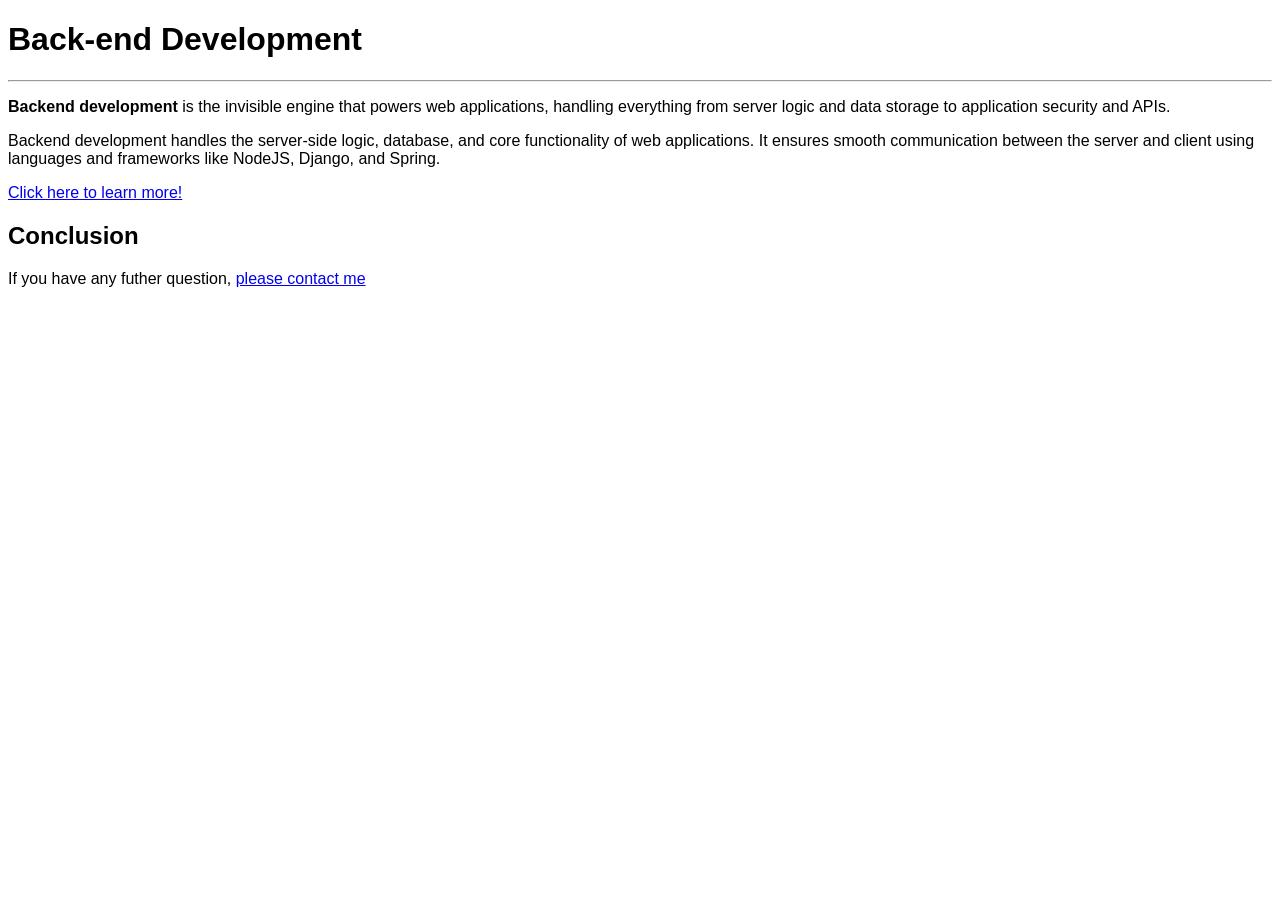
<file: EX1/index.html>
<!-- Write your code here -->
 <!DOCTYPE html>
 <html lang="en">
 <head>
    <meta charset="UTF-8">
    <meta name="viewport" content="width=device-width, initial-scale=1.0">
    <title>Blog</title>
 </head>
 <body style="font-family: 'Segoe UI', Tahoma, Geneva, Verdana, sans-serif;">
    <h1>Back-end Development</h1>
    <hr>
    <p><b>Backend development</b> is the invisible engine that powers web applications, handling everything from server logic and data
    storage to application security and APIs.</p>
    <p>Backend development handles the server-side logic, database, and core functionality of web applications. It ensures
   smooth communication between the server and client using languages and frameworks like NodeJS, Django, and Spring.</p>
    <a href="https://www.geeksforgeeks.org/blogs/backend-development/" target="_blank">Click here to learn more!</a>
    <h2>Conclusion</h2>
    <p>If you have any futher question, 
        <a href="mailto:sokpiseth.kong@student.cadt.edu.kh">please contact me</a>
    </p>

 </body>
 </html>
</file>
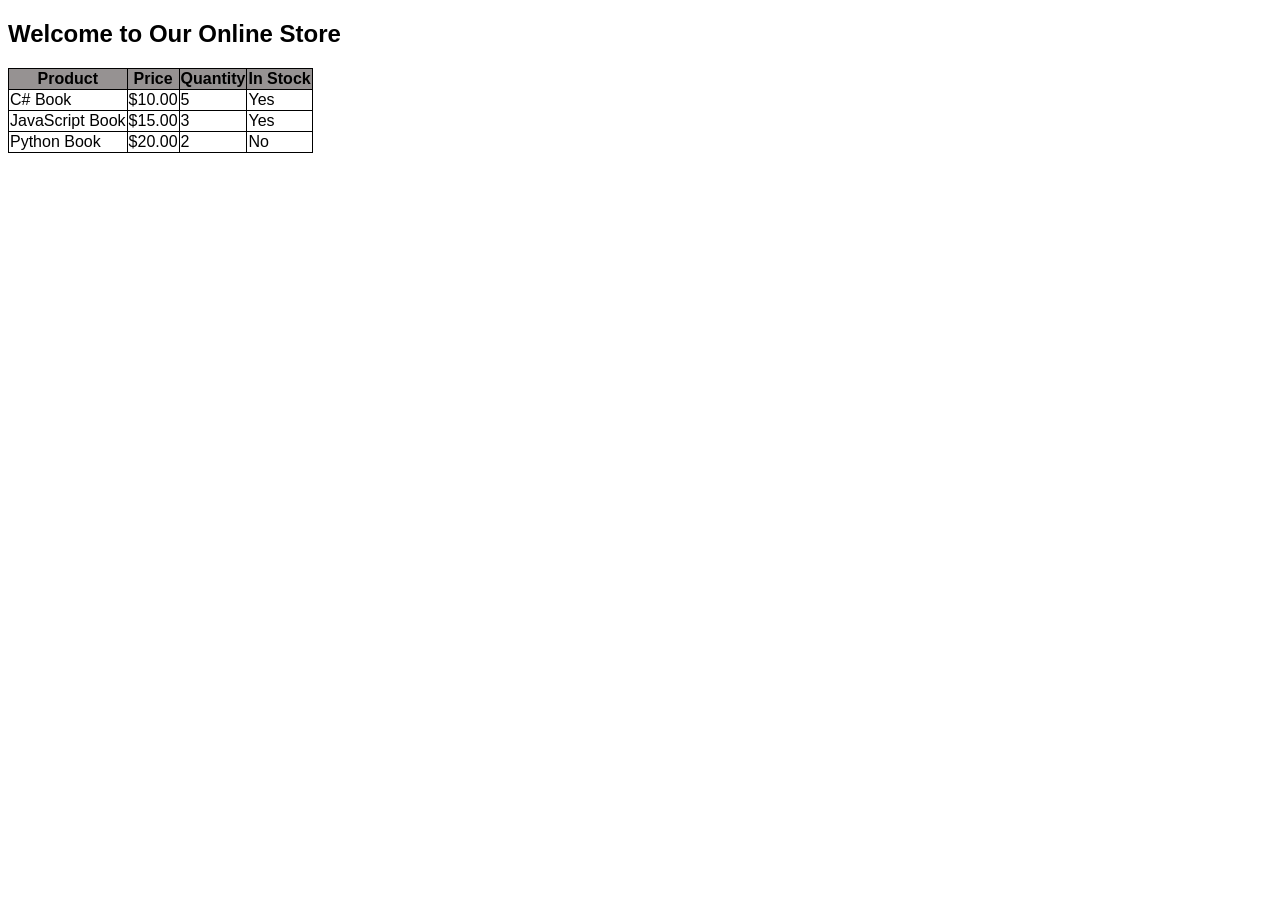
<file: EX4/index.html>
<!-- Write your code here -->
 <!DOCTYPE html>
 <html lang="en">
 <head>
    <meta charset="UTF-8">
    <meta name="viewport" content="width=device-width, initial-scale=1.0">
    <link rel="stylesheet" href="styles.css">
    <title>Online Store</title>
 </head>
 <body>
    <div>
    <h2>Welcome to Our Online Store</h2>
    <table>
        <tr>
            <th>Product</th>
            <th>Price</th>
            <th>Quantity</th>
            <th>In Stock</th>
        </tr>
        <tr>
            <td>C# Book</td>
            <td>$10.00</td>
            <td>5</td>
            <td>Yes</td>
        </tr>
        <tr>
            <td>JavaScript Book</td>
            <td>$15.00</td>
            <td>3</td>
            <td>Yes</td>
        </tr>
        <tr>
            <td>Python Book</td>
            <td>$20.00</td>
            <td>2</td>
            <td>No</td>
        </tr>
    </table>
    
    </div>
 </body>
 </html>
</file>
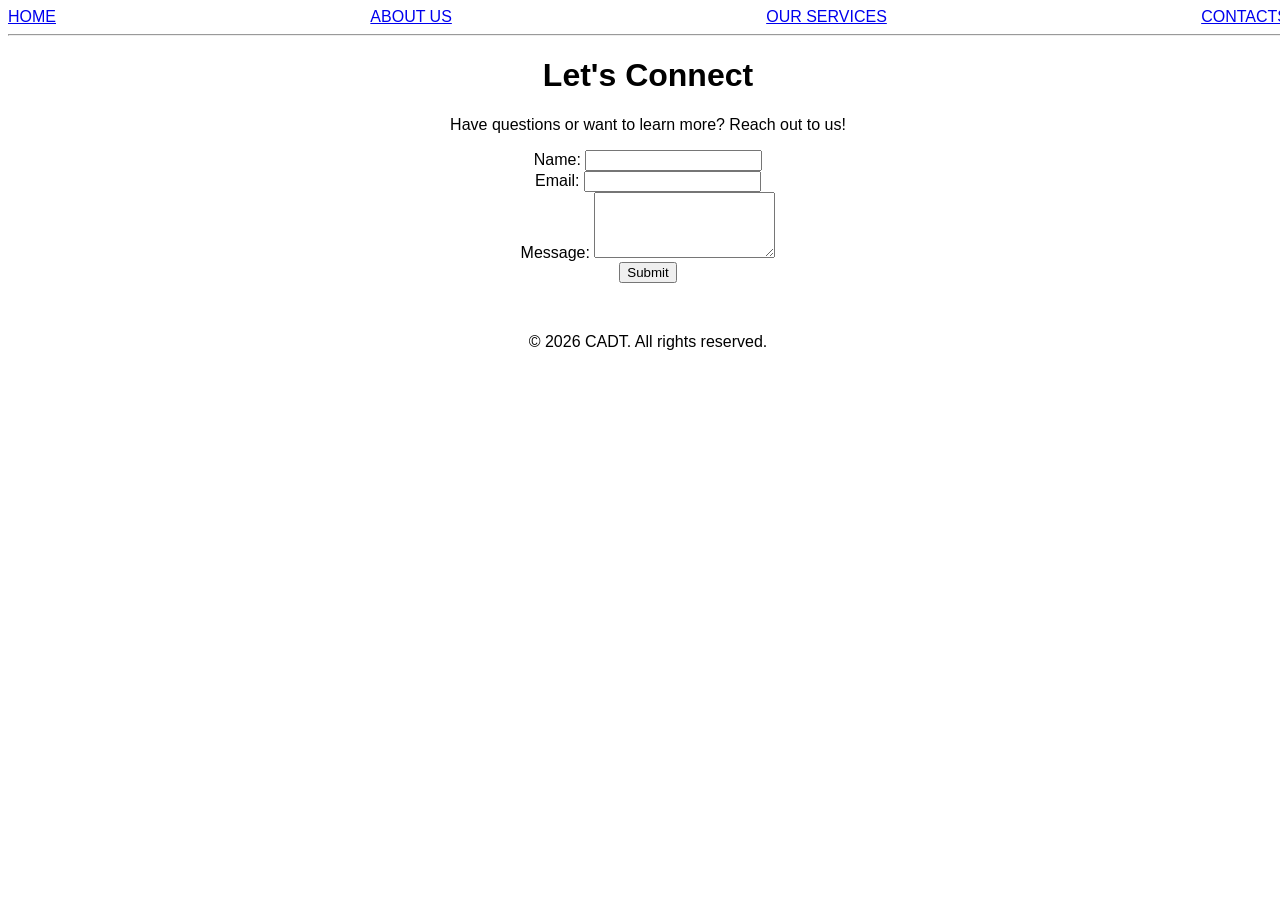
<file: EX3/contact.html>
<!-- Write your code here -->
<!DOCTYPE html>
<html lang="en">

<head>
    <meta charset="UTF-8">
    <meta name="viewport" content="width=device-width, initial-scale=1.0">
    <link rel="stylesheet" href="./styles.css">
    <title>About Us</title>
</head>

<body>
    <nav>
        <a href="./home.html">HOME</a>
        <a href="./about.html">ABOUT US</a>
        <a href="./server.html">OUR SERVICES</a>
        <a href="./contact.html">CONTACTS</a>
    </nav>
    <hr>
    <div class="hero">
        <h1>Let's Connect</h1>
        <p>Have questions or want to learn more? Reach out to us!</p>
    </div>
    <div class="contact">
            <label for="name">Name:</label>
            <input type="text" id="name" name="name" required>
            <br>
            <label for="email">Email:</label>
            <input type="email" id="email" name="email" required>
            <br>
            <label for="message">Message:</label>
            <textarea id="message" name="message" rows="4" required></textarea>
            <br>
            <button type="submit">Submit</button>
    </div>

    <footer>
        <p>&copy; 2026 CADT. All rights reserved.</p>
    </footer>
</body>

</html>
</file>
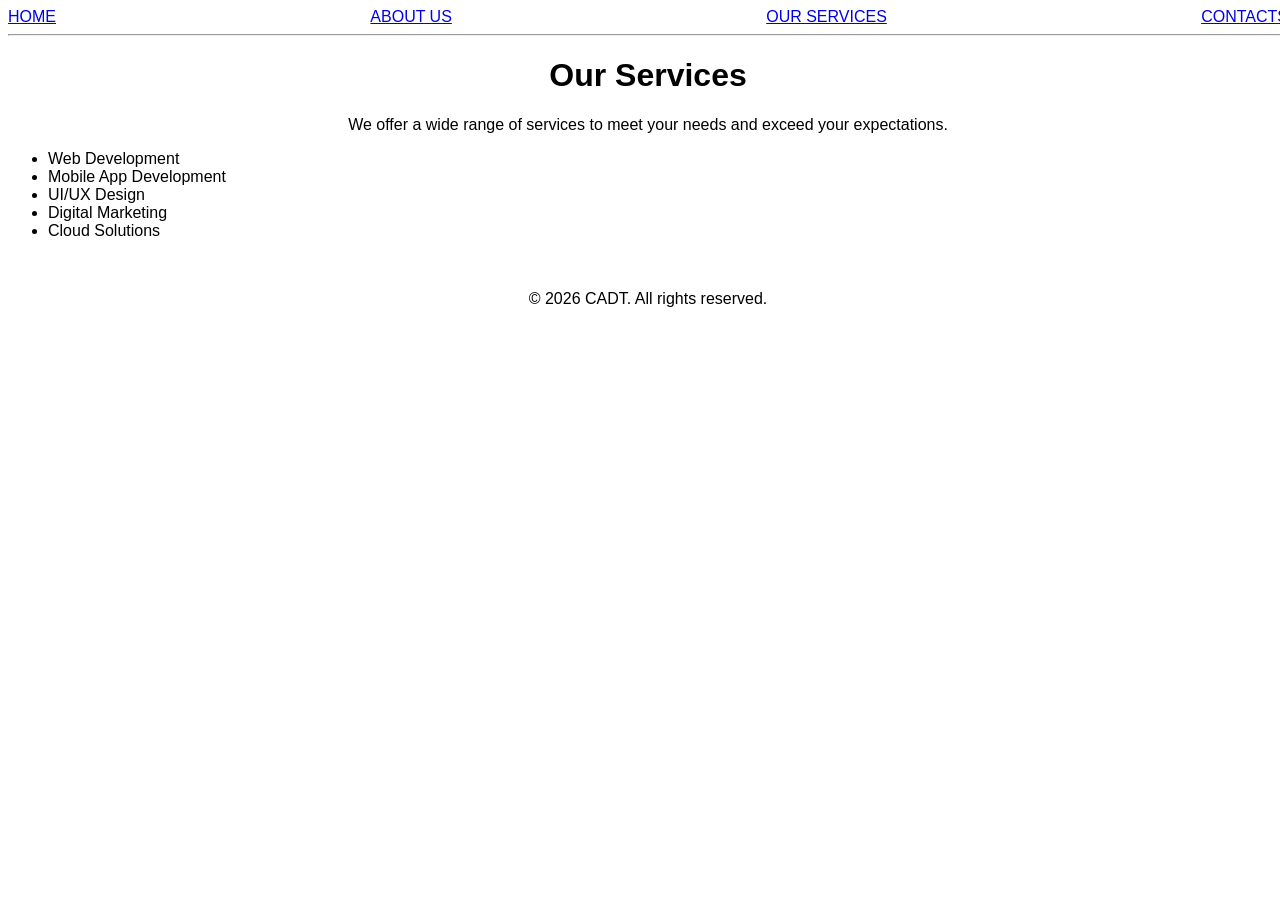
<file: EX3/server.html>
<!-- Write your code here -->
<!DOCTYPE html>
<html lang="en">

<head>
    <meta charset="UTF-8">
    <meta name="viewport" content="width=device-width, initial-scale=1.0">
    <link rel="stylesheet" href="./styles.css">
    <title>About Us</title>
</head>

<body>
    <nav>
        <a href="./home.html">HOME</a>
        <a href="./about.html">ABOUT US</a>
        <a href="./server.html">OUR SERVICES</a>
        <a href="./contact.html">CONTACTS</a>
    </nav>
    <hr>
    <div class="hero">
        <h1>Our Services</h1>
        <p>We offer a wide range of services to meet your needs and exceed your expectations.</p>
        <ul style="text-align: left;">
            <li>Web Development</li>
            <li>Mobile App Development</li>
            <li>UI/UX Design</li>
            <li>Digital Marketing</li>
            <li>Cloud Solutions</li>
        </ul>
    </div>

    <footer>
            <p>&copy; 2026 CADT. All rights reserved.</p>
    </footer>
</body>

</html>
</file>
<file: EX4/styles.css>
*{
    font-family: 'Lucida Sans', 'Lucida Sans Regular', 'Lucida Grande', 'Lucida Sans Unicode', Geneva, Verdana, sans-serif;
}

body{
    width: 100%;
}

table,td,th{
    border: 1px solid black;
    border-collapse: collapse;
}
th{
    background-color: #969292;
}
</file>
<file: EX3/styles.css>
*{
    font-family:'Segoe UI', Tahoma, Geneva, Verdana, sans-serif;
}
body{
    width: 100%;
}
nav {
    text-align: center;
    display: flex;
    justify-content: space-between;
}

.hero{
    text-align: center;
}
.contact{
    text-align: center;
}
footer{
    text-align: center;
    margin-top: 50px;
}
</file>
